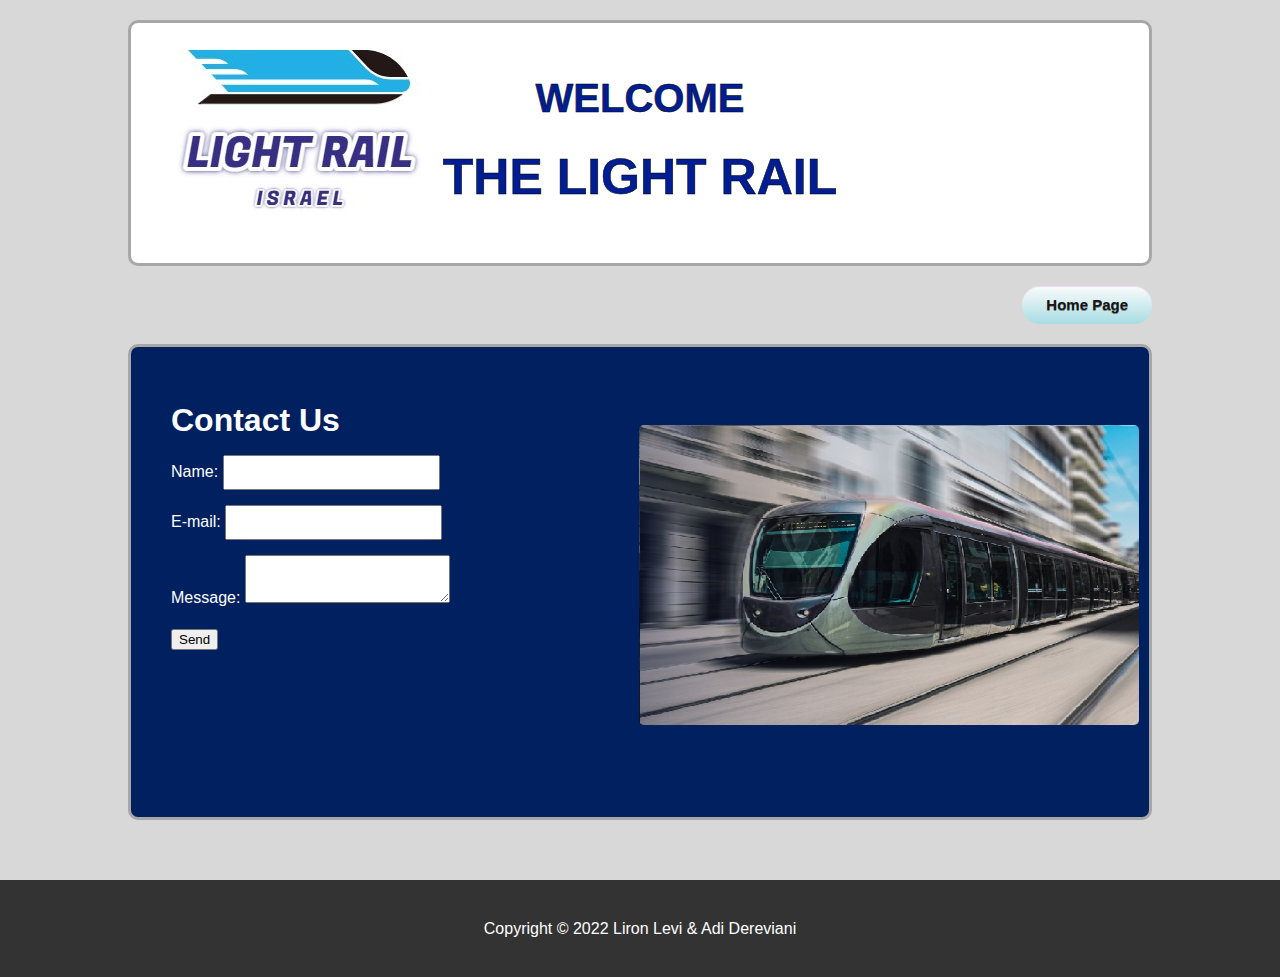
<file: contact.html>
﻿<!DOCTYPE html>
<html dir="rtl" lang="he-IL">
<head>
    <meta charset="utf-8">
    <meta name="viewport" content="width=device-width,initial-scale=1">
    <title>Contact Us</title>
    <link rel="stylesheet" href="css/design.css">
</head>
<body>

    <div class="container">
        <div class="box-1">
            <h2>Welcome</h2>
            <h1>THE LIGHT RAIL</h1>
            <div class="box-11">
                <img src="css\images\logo.jpg" alt="logo">
            </div>
    
        </div>
        <div><a href="index.html#anchor" class="myButton3">Home Page</a></div>

        <div class="box-9">

            <form class="my-form" action="https://formspree.io/f/xdobjgen" method="POST">
                <h1>Contact Us</h1>
                <div class="form-group">
                    <label>Name:
                        <input type="text" name="Name">
                    </label>
                </div>
                
                <div class="form-group">
                    <label>E-mail:
                        <input type="email" name="_replyto" name="Email">
                    </label>
                </div>

                <div class="form-group">
                    <label>Message:
                        <textarea type="message" name="Message"></textarea>
                    </label>
                </div>

                <button type="submit" value="Send">Send</button>
            </form>

        </div>
        <div class="box-12">
            <img src="css\images\light.jpg" alt="RAIL2">
        </div>
    </div>
    <footer id="main-footer">
        <p>Copyright &copy; 2022 Liron Levi & Adi Dereviani</p>
    </footer>
</body>
</html>
</file>
<file: css/design.css>
body {
    background-color: rgb(216, 216, 216);
    background-size: cover;
    background-repeat: no-repeat;
    color: #555;
    font-family: 'Gill Sans', 'Gill Sans MT', Calibri, 'Trebuchet MS', sans-serif;
    font-size: 16px;
    line-height: 1.6em;
    margin: 0;
    line-height: 1.6em;
    font-weight: normal;
}
body{font-family: 'Gill Sans', 'Gill Sans MT', Calibri, 'Trebuchet MS', sans-serif;}

.container{
    width: 80%;
    margin: auto;
    overflow: hidden;
}
.box-1 {
    border-radius: 10px;
    border: 1px solid rgb(167, 167, 167);
    background-color: rgb(255,255,255);
    color: rgb(0,29,145);
    border-width: 3px;
    padding: 20px;
    margin: 20px 0;
    background-repeat: no-repeat;
    height: 200px;
}

.box-1 h1 {
    padding: 10px;
    text-align: center;
    font-family: 'Gill Sans', 'Gill Sans MT', Calibri, 'Trebuchet MS', sans-serif;
    font-weight: 800;
    font-size: 50px;
    text-decoration: solid;
    text-transform: uppercase;
    font-weight: bold;
    -webkit-text-stroke: 0.5px black; /* width and color */
}

.box-1 h2{
    padding: 10px;
    text-align: center;
    font-family: 'Gill Sans', 'Gill Sans MT', Calibri, 'Trebuchet MS', sans-serif;
    font-weight: 800;
    font-size: 40px;
    text-decoration: solid;
    text-transform: uppercase;
    font-weight: bold;
    -webkit-text-stroke: 0.5px black; /* width and color */
}
/*logo photo*/
.box-1 img {
    display: block;
    margin: 20px 0;
    max-width: 100%;
    position: relative;
    top: -200px;
}


.box-2 {
    background-position: center;
    margin-bottom: 30px;
    text-align: left;
    min-height: 300px;
    border-radius: 10px;
    border: 1px solid rgb(167, 167, 167);
    background-color: rgb(0,32,96);
    color: rgb(255,255,255);
    border-width: 3px;
    padding: 20px;
    background-repeat: no-repeat;
    height: 550px;

}

.box-2 h1 {
    color: #9dc0ff;
    font-family: 'Gill Sans', 'Gill Sans MT', Calibri, 'Trebuchet MS', sans-serif;
    font-weight: 800;
    font-size: 28px;
    text-decoration: solid;
    direction: ltr;
    font-weight: bold;
    text-decoration: underline;
}

.box-2 p {
    font-family: 'Gill Sans', 'Gill Sans MT', Calibri, 'Trebuchet MS', sans-serif;
    font-weight: 800;
    font-size: 18px;
    text-decoration: solid;
    direction: ltr;
    font-weight: bold;
}

/*rail photo and information photo*/
.box-2 img {
    /* display: block; */
    margin: 20px 0;
    max-width: 45%;
    position:static;
    top: 50%;
    left: 5%;
}

.box-10 {
    background-color: rgb(0,17,52); /*updates*/
    color: rgb(255,255,255);
    border-width: 3px;
    margin: 0px 0;
    background-repeat: no-repeat;
    width: 22%;
    float: right;
    border: 1px solid rgb(0,0,0);
    box-sizing: border-box;
    border-radius: 15px;
    position:relative;
    text-align: center;
    right: 10%;
    top: 80%;
    border: 2px solid rgb(255, 255, 255);
}

.box-10 h1 {
    color: #a2dee5;
    font-family: 'Gill Sans', 'Gill Sans MT', Calibri, 'Trebuchet MS', sans-serif;
    font-weight: 800;
    font-size: 25px;
    text-decoration: solid;
    direction: ltr;
    font-weight: bold;
    text-decoration: underline;
    -webkit-text-stroke: 0.1px white; /* width and color */
}

.box-10 h2 {
    color: rgb(255,255,255);
    font-family: 'Gill Sans', 'Gill Sans MT', Calibri, 'Trebuchet MS', sans-serif;
    font-weight: 800;
    font-size: 15px;
    text-decoration: solid;
    direction: ltr;
    font-weight: bold;
}

.box-10 img {
    margin: 10px 0;
    max-width: 50%;
    top: -50%;
    right: 38%;
}


.box-3 {
    background-color: rgb(0,17,52);
    color: rgb(255,255,255);
    border-width: 3px;
    padding: 20px;
    margin: 0px 0;
    background-repeat: no-repeat;
    width: 22%;
    float: right;
    border: 1px solid rgb(0,0,0);
    box-sizing: border-box;
    border-radius: 15px;
    position:relative;
    text-align: center;
    right: 10%;
    border: 2px solid rgb(115, 194, 255);
}

.box-3 img {
    /* margin: 20px 0; */
    max-width: 50%;
    top: -55%;
    right: 38%;
    width: 60px;
    margin-top: auto;
    display:flexbox;
}


.myButton {
    box-shadow: inset 0px 1px 0px 0px #efdcfb;
    background-color: #caf9ff;
    border-radius: 15px;
    opacity: 0.9;
    display: inline-block;
    cursor: pointer;
    color: #01338e;
    font-family: 'Gill Sans', 'Gill Sans MT', Calibri, 'Trebuchet MS', sans-serif;
    font-size: 20px;
    font-weight: bold;
    padding: 6px 24px;
    text-decoration: none;
    text-shadow: 0px 1px 0px #777;
    z-index: 2;
    background-image: url(images/enter.png);
    background-position: left; /* Position the search icon */
    background-repeat: no-repeat; /* Do not repeat the icon image */
    -webkit-text-stroke: 0.2px black; /* width and color */
}

.myButton2 {
    position: relative;
    box-shadow: inset 0px 1px 0px 0px #efdcfb;
    /*background: linear-gradient(to bottom, #dfbdfa 5%, #bc80ea 100%);*/
    background: linear-gradient(to bottom, rgb(255,255,255) 1%, #a2dee5 100%);
    background-color: #caf9ff;
    border-radius: 18px;
    opacity: 0.9;
    display: inline-block;
    cursor: pointer;
    color: #01338e;
    font-family: 'Gill Sans', 'Gill Sans MT', Calibri, 'Trebuchet MS', sans-serif;
    font-size: 15px;
    font-weight: bold;
    padding: 6px 24px;
    text-decoration: none;
    text-shadow: 0px 1px 0px #777;
    z-index: 2;
    background-image: url(images/Infoicon.png);
    background-position: left; /* Position the search icon */
    background-repeat: no-repeat; /* Do not repeat the icon image */
    -webkit-text-stroke: 0.1px black; /* width and color */
}

.box-5 {
    border-radius: 10px;
    border: 1px solid rgb(167, 167, 167);
    background-color: rgb(255,255,255);
    color: rgb(0,29,145);
    border-width: 3px;
    padding: 20px;
    margin: 20px 0;
    background-repeat: no-repeat;
}

.box-5 table {
    border: 2px solid;
    width: 100%;
    box-shadow: 0 0 20px rgba(0, 0, 0, 0.15);
    border-radius: 10px;

}

.box-5 table thead tr {
    background-color: #caf9ff;
}

.box-5 th, td {
  padding: 15px;
  text-align: left;
  border-bottom: 1px solid #ddd;
}

.box-5 tr:hover {
    background-color: #a2dee5;
}

.box-5 h2 {
    font-family: 'Gill Sans', 'Gill Sans MT', Calibri, 'Trebuchet MS', sans-serif;
    text-decoration: underline;
    direction: ltr;
    right: 78%;
    top: 39%;
}

.box-5 input {
    float:left;
    right: 77%;
    top: 38%;
    direction: ltr;
    padding: 5px;
    border-radius: 5px;
    border: 1px solid #ddd; /* Add a grey border */
    background-image: url(images/searchicon.png); 
    background-position: right; /* Position the search icon */
    background-repeat: no-repeat; /* Do not repeat the icon image */
}
/*upper box of the search*/
.box-6 {
    border-radius: 10px;
    border: 1px solid rgb(167, 167, 167);
    background-color: rgb(255,255,255);
    color: rgb(0,29,145); /*title color*/
    border-width: 3px;
    padding: 20px;
    margin: 20px 0;
    height: 160px;
    background-repeat: no-repeat;
}

.box-6 h1 {
    text-align: center;
    font-family: 'Gill Sans', 'Gill Sans MT', Calibri, 'Trebuchet MS', sans-serif;
    font-weight: 800;
    font-size: 40px;
    text-decoration: solid;
    text-transform: uppercase;
    font-weight: bold;
    direction: ltr;
    /* text-decoration: underline; */
}

.box-6 h2 {
    text-align: center;
    font-family: 'Gill Sans', 'Gill Sans MT', Calibri, 'Trebuchet MS', sans-serif;
    font-weight: 800;
    font-size: 30px;
    text-decoration: solid;
    text-transform: uppercase;
    font-weight: bold;
    direction: ltr;
    text-decoration: underline;
}

/*logo of search page*/
.box-6 img {
    display: block;
    margin: 20px 0;
    max-width: 100%;
    position:relative;
    top: -45%;
    left: -80%;
    width: 200px;
    height: 150px;
}

.box-7 {
    background-color: rgb(255,255,255);
    color: rgb(0,29,145); /*title color*/
    border-width: 3px;
    padding: 20px;
    margin: 20px 0;
    background-repeat: no-repeat;
}

.myButton3 {
    box-shadow: inset 0px 1px 0px 0px #efdcfb;
    background: linear-gradient(to bottom, rgb(255,255,255) 1%, #a2dee5 100%);
    background-color: #a2dee5;
    border-radius: 18px;
    opacity: 0.9;
    display: inline-block;
    cursor: pointer;
    color: rgb(0,0,0);
    font-family: 'Gill Sans', 'Gill Sans MT', Calibri, 'Trebuchet MS', sans-serif;
    font-size: 15px;
    font-weight: bold;
    padding: 6px 24px;
    text-decoration: none;
    text-shadow: 0px 1px 0px #777;
    position: relative;
    z-index: 2;
}

.box-8 {
    background-color: rgb(255,255,255);
    color: rgb(0,29,145); /*title color*/
    border-width: 3px;
    background-repeat: no-repeat;
}

.box-8 h1 {
    text-align: center;
    font-family: 'Gill Sans', 'Gill Sans MT', Calibri, 'Trebuchet MS', sans-serif;
    font-weight: 800;
    font-size: 50px;
    text-decoration: solid;
    text-transform: uppercase;
    font-weight: bold;
    color: rgb(0,29,145); /*title color*/
}

.myButton4 {
    box-shadow: inset 0px 1px 0px 0px #efdcfb;
    background: linear-gradient(to bottom, rgb(255,255,255) 1%, #a2dee5 100%);
    background-color: #a2dee5;
    border-radius: 18px;
    opacity: 0.9;
    display: inline-block;
    cursor: pointer;
    color: rgb(0,0,0);
    font-family: 'Gill Sans', 'Gill Sans MT', Calibri, 'Trebuchet MS', sans-serif;
    font-size: 15px;
    font-weight: bold;
    padding: 6px 24px;
    text-decoration: none;
    text-shadow: 0px 1px 0px #777;
    z-index: 2;
}

.box-9 {
    border-radius: 10px;
    border: 1px solid rgb(167, 167, 167);
    background-color: rgb(0,32,96);
    color: rgb(255,255,255); /*title color*/
    border-width: 3px;
    padding: 20px;
    margin: 20px 0;
    background-repeat: no-repeat;
    height: 430px;
}

.my-form {
    padding: 20px;
    text-align: left;
    direction: ltr;
}

.my-form .form-group{
    padding-bottom: 15px;
}

.my-form label{
    display: block;
}
.my-form input[type="email"]{
    padding: 8px;
    width: 21%;
}
.my-form input[type="message"], .my-form textarea{
    padding: 8px;
    width: 20%;
}
.my-form input[type="text"]{
    padding: 8px;
    width: 21%;
}

/* Style the buttons that are used to open and close the accordion panel */
.accordion {
	background-color:powderblue;
	/*background:transparent;*/
	color: black;
	opacity: 0.7;
	
	font-size: medium;
	font-style: oblique;
	font-weight: bold;
	cursor: pointer;
	padding: 18px;
	width: 100%;
	text-align: right;
	border: none;
	outline: none;
	transition: 0.4s;
  }
  
  /* Add a background color to the button if it is clicked on, and when you move the mouse over it (hover) */
  .active, .accordion:hover {
	background-color:cornflowerblue;
  }
  
  /* Style the accordion panel. Note: hidden by default */
  .panel {
	padding: 0 18px;
	background-color:white;
	opacity: 0.7;
	display: none;
	/*max-height: fit-content;*/
	overflow: hidden;
  }
.accordion:after {
	content: '\02795'; /* Unicode character for "plus" sign (+) */
	font-size: 15px;
	color: #777;
	float: right;
	margin-left: 7px;
  }
  
  .active:after {
	content: "\2796"; /* Unicode character for "minus" sign (-) */
  }


.myButton:hover {
    background: linear-gradient(to bottom, rgb(255,255,255) 1%, #caf9ff 100%);
    background-color: rgb(255,255,255); /*bottom color on click*/
}

.myButton2:hover {
    background: linear-gradient(to bottom, rgb(255,255,255) 1%, #caf9ff 100%);
    background-color: rgb(255,255,255); /*bottom color on click*/
}

.myButton3:hover {
    background: linear-gradient(to bottom, rgb(255,255,255) 1%, #caf9ff 100%);
    background-color: rgb(255,255,255); /*bottom color on click*/
}

.myButton4:hover {
    background: linear-gradient(to bottom, rgb(255,255,255) 1%, #caf9ff 100%);
    background-color: rgb(255,255,255); /*bottom color on click*/
}


#main-footer{ /*copyrhigt*/

    background: #333;
    color: #fff;
    text-align: center;
    padding: 20px;
    margin-top: 40px;
}

/*contact style*/
.myButton6 {
    position: relative;
    box-shadow: inset 0px 1px 0px 0px #efdcfb;
    /*background: linear-gradient(to bottom, #dfbdfa 5%, #bc80ea 100%);*/
    background: linear-gradient(to bottom, rgb(255,255,255) 1%, #a2dee5 100%);
    background-color: #caf9ff;
    border-radius: 18px;
    opacity: 0.9;
    display: inline-block;
    cursor: pointer;
    color: #01338e;
    font-family: 'Gill Sans', 'Gill Sans MT', Calibri, 'Trebuchet MS', sans-serif;
    font-size: 15px;
    font-weight: bold;
    padding: 6px 24px;
    text-decoration: none;
    text-shadow: 0px 1px 0px #777;
    z-index: 2;
    background-image: url(images/contact.png);
    background-position: left; /* Position the search icon */
    background-repeat: no-repeat; /* Do not repeat the icon image */
    -webkit-text-stroke: 0.1px black; /* width and color */
}

.myButton6:hover {
    background: linear-gradient(to bottom, rgb(255,255,255) 1%, #caf9ff 100%);
    background-color: rgb(255,255,255); /*bottom color on click*/
}

.box-11 {
    left: 50%;
}

.box-11 img {
    border-radius: 5px;
    display: block;
    margin: 20px 0;
    max-width: 100%;
    position: absolute;
    top: 1.3%;
    left: 11.5%;
}

.box-12 {
    left: 50%;
}

.box-12 img {
    border-radius: 5px;
    display: block;
    margin: 20px 0;
    max-width: 100%;
    position: absolute;
    top: 45%;
    right: 11%;
    width: 500px;
    height: 300px;
}
</file>
